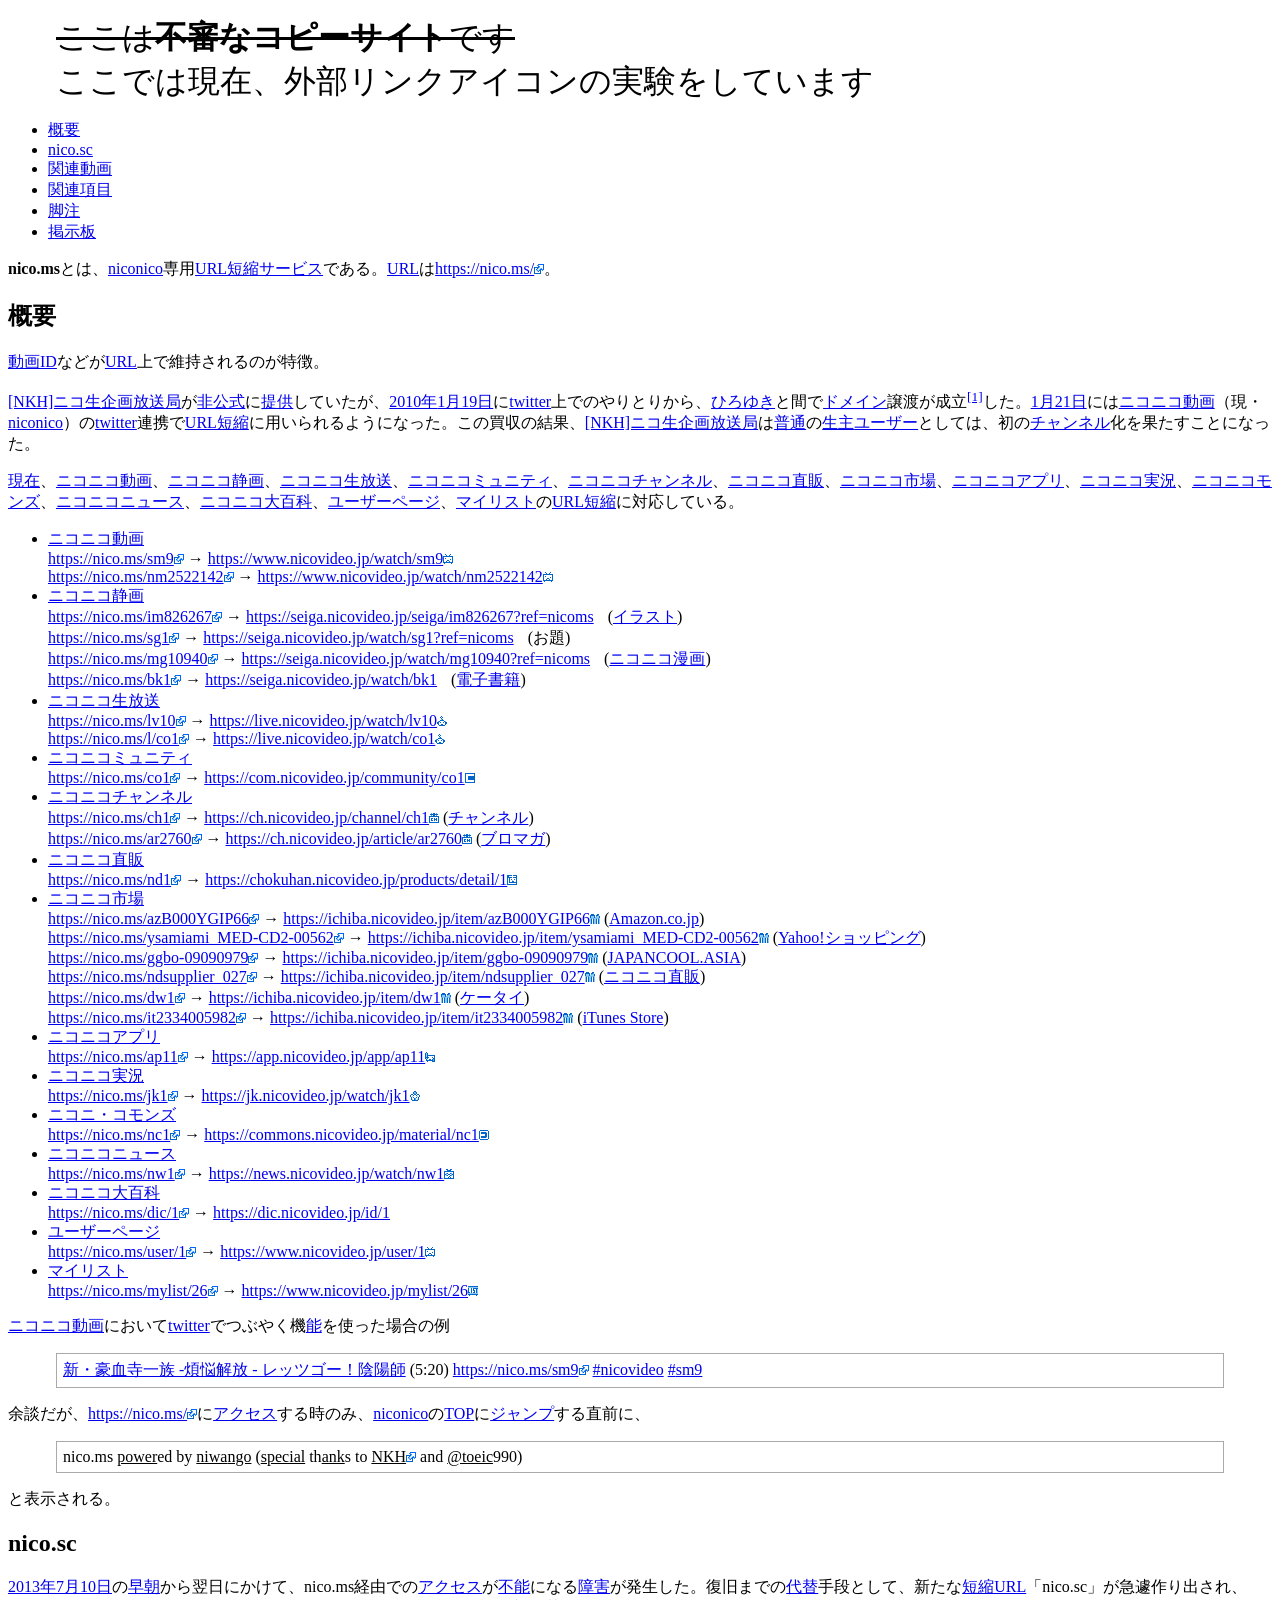
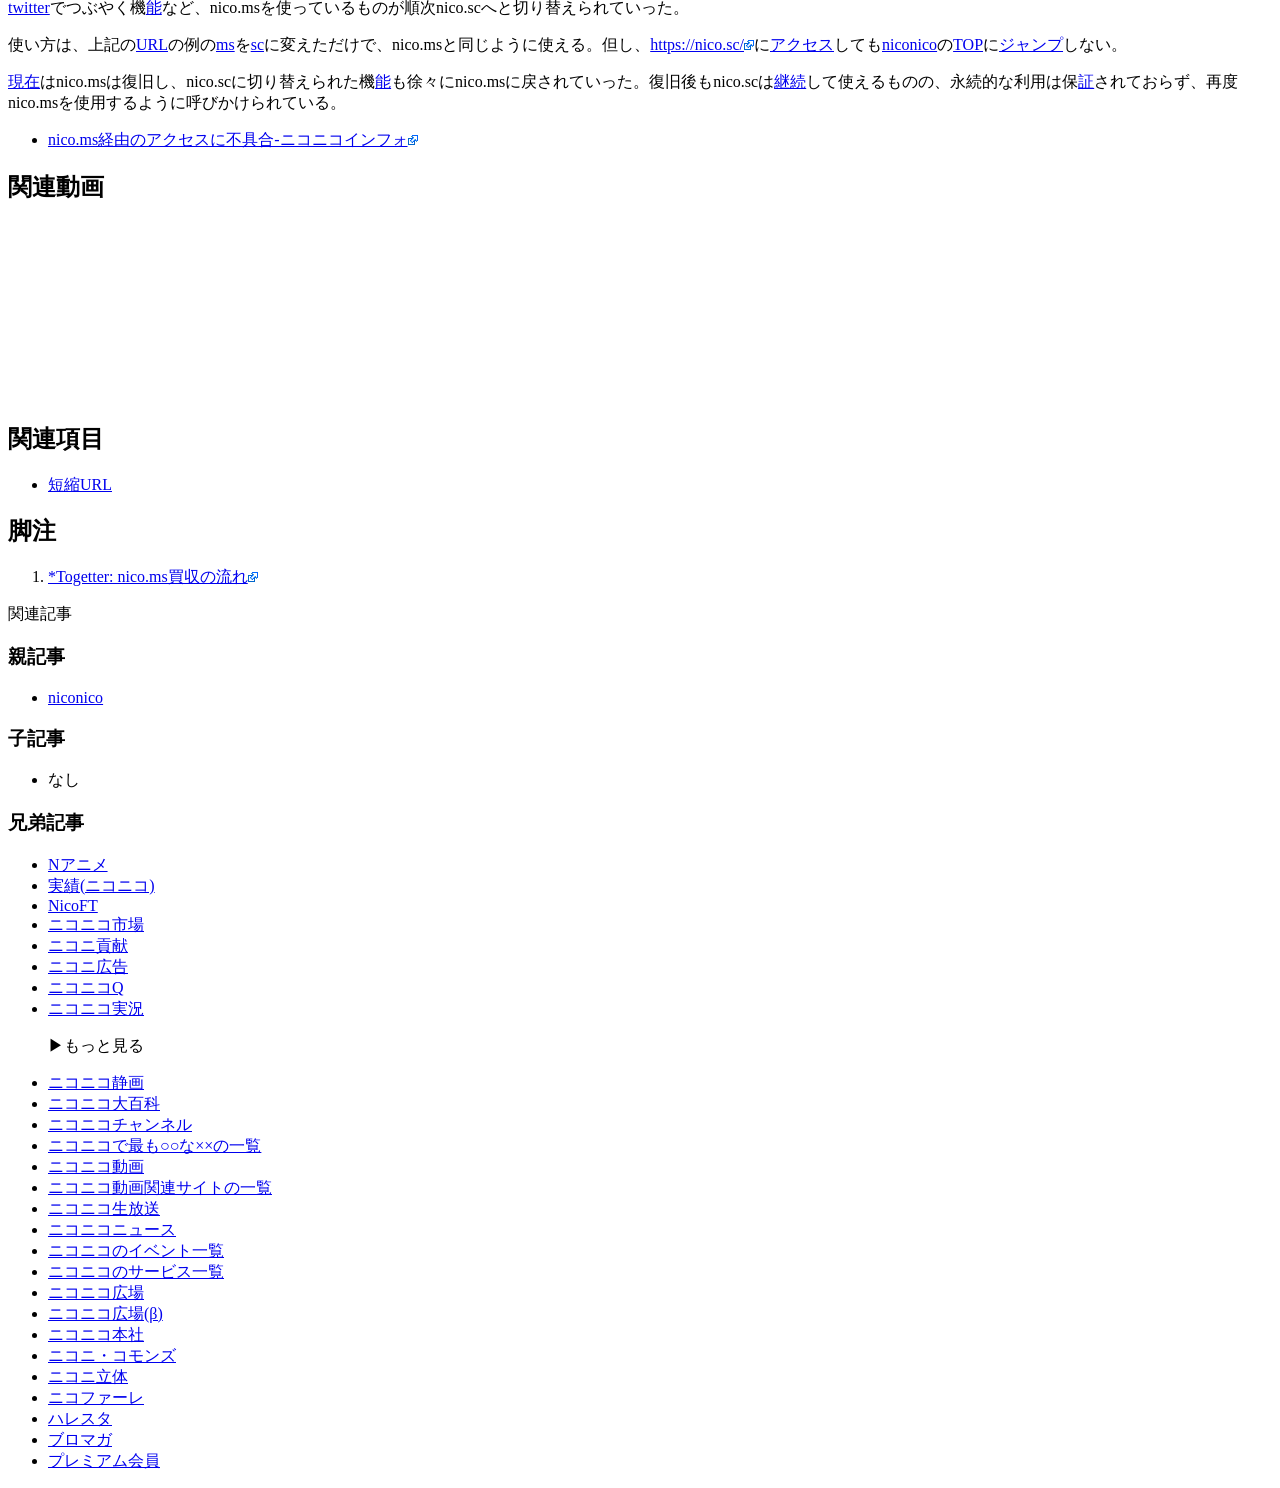
<file: exclude/nico.ms.html>
<!DOCTYPE HTML PUBLIC "-//W3C//DTD HTML 4.01//EN" "http://www.w3.org/TR/html4/strict.dtd">
<html lang="ja" xmlns="http://www.w3.org/1999/xhtml" xmlns:og="http://ogp.me/ns#"
      xmlns:fb="http://www.facebook.com/2008/fbml" xmlns="" class="smooth_scroll">
<head>
<meta http-equiv="X-UA-Compatible" content="IE=edge">
<meta http-equiv="Content-Type" content="text/html; charset=utf-8">
<title>nico.msとは (ニコドットエムエスとは) [単語記事] - 表示テスト</title>
<meta http-equiv="Content-Style-Type" content="text/css">
<meta http-equiv="Content-Script-Type" content="text/javascript">
<meta name="format-detection" content="telephone=no,email=no">
<link rel="canonical" href="https://dic.nicovideo.jp/a/nico.ms">
<meta name="viewport" content="width=device-width">
<meta name="keywords" content="nico.ms,ニコドットエムエス,ニコニコ動画,ニコニコ直販,niconico,twitter,アクセス,[nkh]ニコ生企画放送局">

<meta name="description" content=""/>
<meta property="og:title" content="nico.msとは (ニコドットエムエスとは) [単語記事] - 表示テスト"/>
<meta property="og:type" content="article"/>
<meta property="og:url" content="https://dic.nicovideo.jp/id/4265808"/>
<meta property="og:image" content="https://dic.nicovideo.jp/img/og_b.webp"/>
<meta property="og:description" content="nico.msとは、niconico専用URL短縮サービスである。URLはhttps://nico.ms/。 概要 動画IDなどがURL上で維持されるのが特徴。 [NKH]ニコ生企画放送局..."/>
<meta property="uzou:image" content="https://dcdn.cdn.nimg.jp/nicoseiga/lohas/thumb/7762443z?1514573805"/>
<meta property="og:site_name" content="ニコニコ大百科"/>
<meta property="og:locale" content="ja_JP" />
<meta name="twitter:card" content="summary_large_image">
<link rel="stylesheet" type="text/css" href="https://dic.nicovideo.jp/css/nicopedia_style.css?s=202602191623">
<link id="maincss" rel="stylesheet" type="text/css" href="" >
<link id="pillcss" rel="stylesheet" type="text/css" href="" >
<link id="jqplotcss" rel="stylesheet" type="text/css" href="" >
<link rel="search" type="application/opensearchdescription+xml" title="ニコニコ大百科" href="/opensearch.xml">

<!--　追加CSS　-->
<link rel="stylesheet" href="https://gimmickgang.github.io/external-link-sample/exclude/for-github-io.css">
</head>



<body id="basebody">
  <div id="container">
    <div id="contents">

          <div style="font-size: 2rem; margin: 1rem 1rem 1rem 3rem;"><span style="text-decoration: line-through;">ここは<span style="font-weight: bold; text-decoration: line-through;">不審なコピーサイト</span>です</span><br>ここでは現在、外部リンクアイコンの実験をしています</div>
          
      <div id="main">
        <div class="a-contents">
          <div class="article" id="article">

            <!--  内容ここから -->
<ul id="page-menu"><li><a href="#h2-1" data-scroll="">概要</a></li><li><a href="#h2-2" data-scroll="">nico.sc</a></li><li><a href="#h2-3" data-scroll="">関連動画</a></li><li><a href="#h2-4" data-scroll="">関連項目</a></li><li><a href="#h2-5" data-scroll="">脚注</a></li><li><a href="#bbs">掲示板</a></li></ul><body><p><strong>nico.ms</strong>とは、<a class="auto" href="/a/niconico">niconico</a>専用<a class="auto" href="/a/url%E7%9F%AD%E7%B8%AE">URL短縮</a><a class="auto" href="/a/%E3%82%B5%E3%83%BC%E3%83%93%E3%82%B9">サービス</a>である。<a class="auto" href="/a/url">URL</a>は<a target="_blank" rel="nofollow" href="https://nico.ms/">https://nico.ms/<img src="https://gimmickgang.github.io/external-link-sample/img/ext.webp" class="link-icon" alt="exit"></a>。</p>
<h2 id="h2-1">概要</h2>
<p><a class="auto" href="/a/%E5%8B%95%E7%94%BBid">動画ID</a>などが<a class="auto" href="/a/url">URL</a>上で維持されるのが特徴。</p>
<p><a class="auto" href="/a/%5Bnkh%5D%E3%83%8B%E3%82%B3%E7%94%9F%E4%BC%81%E7%94%BB%E6%94%BE%E9%80%81%E5%B1%80">[NKH]ニコ生企画放送局</a>が<a class="auto" href="/a/%E9%9D%9E%E5%85%AC%E5%BC%8F">非公式</a>に<a class="auto" href="/a/%E6%8F%90%E4%BE%9B">提供</a>していたが、<a class="auto" href="/a/2010%E5%B9%B4">2010年</a><a class="auto" href="/a/1%E6%9C%8819%E6%97%A5">1月19日</a>に<a class="auto" href="/a/twitter">twitter</a>上でのやりとりから、<a class="auto" href="/a/%E3%81%B2%E3%82%8D%E3%82%86%E3%81%8D">ひろゆき</a>と間で<a class="auto" href="/a/%E3%83%89%E3%83%A1%E3%82%A4%E3%83%B3">ドメイン</a>譲渡が成立<sup><a id="cite-1" href="#fn-1" class="dic">[1]</a></sup>した。<a class="auto" href="/a/1%E6%9C%8821%E6%97%A5">1月21日</a>には<a class="auto" href="/a/%E3%83%8B%E3%82%B3%E3%83%8B%E3%82%B3%E5%8B%95%E7%94%BB">ニコニコ動画</a>（現・<a class="auto" href="/a/niconico">niconico</a>）の<a class="auto" href="/a/twitter">twitter</a>連携で<a class="auto" href="/a/url%E7%9F%AD%E7%B8%AE">URL短縮</a>に用いられるようになった。この買収の結果、<a class="auto" href="/a/%5Bnkh%5D%E3%83%8B%E3%82%B3%E7%94%9F%E4%BC%81%E7%94%BB%E6%94%BE%E9%80%81%E5%B1%80">[NKH]ニコ生企画放送局</a>は<a class="auto" href="/a/%E6%99%AE%E9%80%9A">普通</a>の<a class="auto" href="/a/%E7%94%9F%E4%B8%BB">生主</a><a class="auto" href="/a/%E3%83%A6%E3%83%BC%E3%82%B6%E3%83%BC">ユーザー</a>としては、初の<a class="auto" href="/a/%E3%83%81%E3%83%A3%E3%83%B3%E3%83%8D%E3%83%AB">チャンネル</a>化を果たすことになった。</p>
<p><a class="auto" href="/a/%E7%8F%BE%E5%9C%A8">現在</a>、<a class="auto" href="/a/%E3%83%8B%E3%82%B3%E3%83%8B%E3%82%B3%E5%8B%95%E7%94%BB">ニコニコ動画</a>、<a class="auto" href="/a/%E3%83%8B%E3%82%B3%E3%83%8B%E3%82%B3%E9%9D%99%E7%94%BB">ニコニコ静画</a>、<a class="auto" href="/a/%E3%83%8B%E3%82%B3%E3%83%8B%E3%82%B3%E7%94%9F%E6%94%BE%E9%80%81">ニコニコ生放送</a>、<a class="auto" href="/a/%E3%83%8B%E3%82%B3%E3%83%8B%E3%82%B3%E3%83%9F%E3%83%A5%E3%83%8B%E3%83%86%E3%82%A3">ニコニコミュニティ</a>、<a class="auto" href="/a/%E3%83%8B%E3%82%B3%E3%83%8B%E3%82%B3%E3%83%81%E3%83%A3%E3%83%B3%E3%83%8D%E3%83%AB">ニコニコチャンネル</a>、<a class="auto" href="/a/%E3%83%8B%E3%82%B3%E3%83%8B%E3%82%B3%E7%9B%B4%E8%B2%A9">ニコニコ直販</a>、<a class="auto" href="/a/%E3%83%8B%E3%82%B3%E3%83%8B%E3%82%B3%E5%B8%82%E5%A0%B4">ニコニコ市場</a>、<a class="auto" href="/a/%E3%83%8B%E3%82%B3%E3%83%8B%E3%82%B3%E3%82%A2%E3%83%97%E3%83%AA">ニコニコアプリ</a>、<a class="auto" href="/a/%E3%83%8B%E3%82%B3%E3%83%8B%E3%82%B3%E5%AE%9F%E6%B3%81">ニコニコ実況</a>、<a class="auto" href="/a/%E3%83%8B%E3%82%B3%E3%83%8B%E3%82%B3%E3%83%A2%E3%83%B3%E3%82%BA">ニコニコモンズ</a>、<a class="auto" href="/a/%E3%83%8B%E3%82%B3%E3%83%8B%E3%82%B3%E3%83%8B%E3%83%A5%E3%83%BC%E3%82%B9">ニコニコニュース</a>、<a class="auto" href="/a/%E3%83%8B%E3%82%B3%E3%83%8B%E3%82%B3%E5%A4%A7%E7%99%BE%E7%A7%91">ニコニコ大百科</a>、<a class="auto" href="/a/%E3%83%A6%E3%83%BC%E3%82%B6%E3%83%BC%E3%83%9A%E3%83%BC%E3%82%B8">ユーザーページ</a>、<a class="auto" href="/a/%E3%83%9E%E3%82%A4%E3%83%AA%E3%82%B9%E3%83%88">マイリスト</a>の<a class="auto" href="/a/url%E7%9F%AD%E7%B8%AE">URL短縮</a>に対応している。</p>
<ul>
<li><a class="auto" href="/a/%E3%83%8B%E3%82%B3%E3%83%8B%E3%82%B3%E5%8B%95%E7%94%BB">ニコニコ動画</a><br>
<a target="_blank" rel="nofollow" href="https://nico.ms/sm9">https://nico.ms/sm9<img src="https://gimmickgang.github.io/external-link-sample/img/ext.webp" class="link-icon" alt="exit"></a> → <a target="_blank" href="https://www.nicovideo.jp/watch/sm9?nicopedia_from=nicopedia_article_body_pc&amp;nicopedia_article_id=4265808">https://www.nicovideo.jp/watch/sm9<img src="https://gimmickgang.github.io/external-link-sample/img/ext_nico.webp" class="link-icon" alt="exit_nicovideo"></a><br>
<a target="_blank" rel="nofollow" href="https://nico.ms/nm2522142">https://nico.ms/nm2522142<img src="https://gimmickgang.github.io/external-link-sample/img/ext.webp" class="link-icon" alt="exit"></a> → <a target="_blank" href="https://www.nicovideo.jp/watch/nm2522142?nicopedia_from=nicopedia_article_body_pc&amp;nicopedia_article_id=4265808">https://www.nicovideo.jp/watch/nm2522142<img src="https://gimmickgang.github.io/external-link-sample/img/ext_nico.webp" class="link-icon" alt="exit_nicovideo"></a>
</li>
<li><a class="auto" href="/a/%E3%83%8B%E3%82%B3%E3%83%8B%E3%82%B3%E9%9D%99%E7%94%BB">ニコニコ静画</a><br>
<a target="_blank" rel="nofollow" href="https://nico.ms/im826267">https://nico.ms/im826267<img src="https://gimmickgang.github.io/external-link-sample/img/ext.webp" class="link-icon" alt="exit"></a> → <a target="_blank" href="https://seiga.nicovideo.jp/seiga/im826267?ref=nicoms">https://seiga.nicovideo.jp/seiga/im826267?ref=nicoms</a> (<a class="auto" href="/a/%E3%82%A4%E3%83%A9%E3%82%B9%E3%83%88">イラスト</a>)<br>
<a target="_blank" rel="nofollow" href="https://nico.ms/sg1">https://nico.ms/sg1<img src="https://gimmickgang.github.io/external-link-sample/img/ext.webp" class="link-icon" alt="exit"></a> → <a target="_blank" href="https://seiga.nicovideo.jp/watch/sg1?ref=nicoms">https://seiga.nicovideo.jp/watch/sg1?ref=nicoms</a> (お題)<br>
<a target="_blank" rel="nofollow" href="https://nico.ms/mg10940">https://nico.ms/mg10940<img src="https://gimmickgang.github.io/external-link-sample/img/ext.webp" class="link-icon" alt="exit"></a> → <a target="_blank" href="https://seiga.nicovideo.jp/watch/mg10940?ref=nicoms">https://seiga.nicovideo.jp/watch/mg10940?ref=nicoms</a> (<a class="auto" href="/a/%E3%83%8B%E3%82%B3%E3%83%8B%E3%82%B3%E6%BC%AB%E7%94%BB">ニコニコ漫画</a>)<br>
<a target="_blank" rel="nofollow" href="https://nico.ms/bk1">https://nico.ms/bk1<img src="https://gimmickgang.github.io/external-link-sample/img/ext.webp" class="link-icon" alt="exit"></a> → <a target="_blank" href="https://seiga.nicovideo.jp/watch/bk1">https://seiga.nicovideo.jp/watch/bk1</a> (<a class="auto" href="/a/%E9%9B%BB%E5%AD%90%E6%9B%B8%E7%B1%8D">電子書籍</a>)</li>
<li><a class="auto" href="/a/%E3%83%8B%E3%82%B3%E3%83%8B%E3%82%B3%E7%94%9F%E6%94%BE%E9%80%81">ニコニコ生放送</a><br>
<a target="_blank" rel="nofollow" href="https://nico.ms/lv10">https://nico.ms/lv10<img src="https://gimmickgang.github.io/external-link-sample/img/ext.webp" class="link-icon" alt="exit"></a> → <a target="_blank" href="https://live.nicovideo.jp/watch/lv10">https://live.nicovideo.jp/watch/lv10<img src="https://gimmickgang.github.io/external-link-sample/img/ext_nl.webp" class="link-icon" alt="exit_nicolive"></a><br>
<a target="_blank" rel="nofollow" href="https://nico.ms/l/co1">https://nico.ms/l/co1<img src="https://gimmickgang.github.io/external-link-sample/img/ext.webp" class="link-icon" alt="exit"></a> → <a target="_blank" href="https://live.nicovideo.jp/watch/co1">https://live.nicovideo.jp/watch/co1<img src="https://gimmickgang.github.io/external-link-sample/img/ext_nl.webp" class="link-icon" alt="exit_nicolive"></a>
</li>
<li><a class="auto" href="/a/%E3%83%8B%E3%82%B3%E3%83%8B%E3%82%B3%E3%83%9F%E3%83%A5%E3%83%8B%E3%83%86%E3%82%A3">ニコニコミュニティ</a><br>
<a target="_blank" rel="nofollow" href="https://nico.ms/co1">https://nico.ms/co1<img src="https://gimmickgang.github.io/external-link-sample/img/ext.webp" class="link-icon" alt="exit"></a> → <a target="_blank" href="https://com.nicovideo.jp/community/co1">https://com.nicovideo.jp/community/co1<img src="https://gimmickgang.github.io/external-link-sample/img/ext_community.webp" class="link-icon" alt="exit_nicocommunity"></a>
</li>
<li><a class="auto" href="/a/%E3%83%8B%E3%82%B3%E3%83%8B%E3%82%B3%E3%83%81%E3%83%A3%E3%83%B3%E3%83%8D%E3%83%AB">ニコニコチャンネル</a><br>
<a target="_blank" rel="nofollow" href="https://nico.ms/ch1">https://nico.ms/ch1<img src="https://gimmickgang.github.io/external-link-sample/img/ext.webp" class="link-icon" alt="exit"></a> → <a target="_blank" href="https://ch.nicovideo.jp/channel/ch1">https://ch.nicovideo.jp/channel/ch1<img src="https://gimmickgang.github.io/external-link-sample/img/ext_ch.webp" class="link-icon" alt="exit_nicochannel"></a> (<a class="auto" href="/a/%E3%83%81%E3%83%A3%E3%83%B3%E3%83%8D%E3%83%AB">チャンネル</a>)<br>
<a target="_blank" rel="nofollow" href="https://nico.ms/ar2760">https://nico.ms/ar2760<img src="https://gimmickgang.github.io/external-link-sample/img/ext.webp" class="link-icon" alt="exit"></a> → <a target="_blank" href="https://ch.nicovideo.jp/article/ar2760">https://ch.nicovideo.jp/article/ar2760<img src="https://gimmickgang.github.io/external-link-sample/img/ext_ch.webp" class="link-icon" alt="exit_nicochannel"></a> (<a class="auto" href="/a/%E3%83%96%E3%83%AD%E3%83%9E%E3%82%AC">ブロマガ</a>)</li>
<li><a class="auto" href="/a/%E3%83%8B%E3%82%B3%E3%83%8B%E3%82%B3%E7%9B%B4%E8%B2%A9">ニコニコ直販</a><br>
<a target="_blank" rel="nofollow" href="https://nico.ms/nd1">https://nico.ms/nd1<img src="https://gimmickgang.github.io/external-link-sample/img/ext.webp" class="link-icon" alt="exit"></a> → <a target="_blank" href="https://chokuhan.nicovideo.jp/products/detail/1">https://chokuhan.nicovideo.jp/products/detail/1<img src="https://gimmickgang.github.io/external-link-sample/img/ext_chokuhan.webp" class="link-icon" alt="exit_nicochokuhan"></a>
</li>
<li><a class="auto" href="/a/%E3%83%8B%E3%82%B3%E3%83%8B%E3%82%B3%E5%B8%82%E5%A0%B4">ニコニコ市場</a><br>
<a target="_blank" rel="nofollow" href="https://nico.ms/azB000YGIP66">https://nico.ms/azB000YGIP66<img src="https://gimmickgang.github.io/external-link-sample/img/ext.webp" class="link-icon" alt="exit"></a> → <a target="_blank" href="https://ichiba.nicovideo.jp/item/azB000YGIP66">https://ichiba.nicovideo.jp/item/azB000YGIP66<img src="https://gimmickgang.github.io/external-link-sample/img/ext_ichiba.webp" class="link-icon" alt="exit_nicoichiba"></a> (<a class="auto" href="/a/amazon.co.jp">Amazon.co.jp</a>)<br>
<a target="_blank" rel="nofollow" href="https://nico.ms/ysamiami_MED-CD2-00562">https://nico.ms/ysamiami_MED-CD2-00562<img src="https://gimmickgang.github.io/external-link-sample/img/ext.webp" class="link-icon" alt="exit"></a> → <a target="_blank" href="https://ichiba.nicovideo.jp/item/ysamiami_MED-CD2-00562">https://ichiba.nicovideo.jp/item/ysamiami_MED-CD2-00562<img src="https://gimmickgang.github.io/external-link-sample/img/ext_ichiba.webp" class="link-icon" alt="exit_nicoichiba"></a> (<a class="auto" href="/a/yahoo%21">Yahoo!</a><a class="auto" href="/a/%E3%82%B7%E3%83%A7%E3%83%83%E3%83%94%E3%83%B3%E3%82%B0">ショッピング</a>)<br>
<a target="_blank" rel="nofollow" href="https://nico.ms/ggbo-09090979">https://nico.ms/ggbo-09090979<img src="https://gimmickgang.github.io/external-link-sample/img/ext.webp" class="link-icon" alt="exit"></a> → <a target="_blank" href="https://ichiba.nicovideo.jp/item/ggbo-09090979">https://ichiba.nicovideo.jp/item/ggbo-09090979<img src="https://gimmickgang.github.io/external-link-sample/img/ext_ichiba.webp" class="link-icon" alt="exit_nicoichiba"></a> (<a class="auto" href="/a/japancool.asia">JAPANCOOL.ASIA</a>)<br>
<a target="_blank" rel="nofollow" href="https://nico.ms/ndsupplier_027">https://nico.ms/ndsupplier_027<img src="https://gimmickgang.github.io/external-link-sample/img/ext.webp" class="link-icon" alt="exit"></a> → <a target="_blank" href="https://ichiba.nicovideo.jp/item/ndsupplier_027">https://ichiba.nicovideo.jp/item/ndsupplier_027<img src="https://gimmickgang.github.io/external-link-sample/img/ext_ichiba.webp" class="link-icon" alt="exit_nicoichiba"></a> (<a class="auto" href="/a/%E3%83%8B%E3%82%B3%E3%83%8B%E3%82%B3%E7%9B%B4%E8%B2%A9">ニコニコ直販</a>)<br>
<a target="_blank" rel="nofollow" href="https://nico.ms/dw1">https://nico.ms/dw1<img src="https://gimmickgang.github.io/external-link-sample/img/ext.webp" class="link-icon" alt="exit"></a> → <a target="_blank" href="https://ichiba.nicovideo.jp/item/dw1">https://ichiba.nicovideo.jp/item/dw1<img src="https://gimmickgang.github.io/external-link-sample/img/ext_ichiba.webp" class="link-icon" alt="exit_nicoichiba"></a> (<a class="auto" href="/a/%E3%82%B1%E3%83%BC%E3%82%BF%E3%82%A4">ケータイ</a>)<br>
<a target="_blank" rel="nofollow" href="https://nico.ms/it2334005982">https://nico.ms/it2334005982<img src="https://gimmickgang.github.io/external-link-sample/img/ext.webp" class="link-icon" alt="exit"></a> → <a target="_blank" href="https://ichiba.nicovideo.jp/item/it2334005982">https://ichiba.nicovideo.jp/item/it2334005982<img src="https://gimmickgang.github.io/external-link-sample/img/ext_ichiba.webp" class="link-icon" alt="exit_nicoichiba"></a> (<a class="auto" href="/a/itunes%20store">iTunes Store</a>)</li>
<li><a class="auto" href="/a/%E3%83%8B%E3%82%B3%E3%83%8B%E3%82%B3%E3%82%A2%E3%83%97%E3%83%AA">ニコニコアプリ</a><br>
<a target="_blank" rel="nofollow" href="https://nico.ms/ap11">https://nico.ms/ap11<img src="https://gimmickgang.github.io/external-link-sample/img/ext.webp" class="link-icon" alt="exit"></a> → <a target="_blank" href="https://app.nicovideo.jp/app/ap11">https://app.nicovideo.jp/app/ap11<img src="https://gimmickgang.github.io/external-link-sample/img/ext_napp.webp" class="link-icon" alt="exit_nicoapp"></a>
</li>
<li><a class="auto" href="/a/%E3%83%8B%E3%82%B3%E3%83%8B%E3%82%B3%E5%AE%9F%E6%B3%81">ニコニコ実況</a><br>
<a target="_blank" rel="nofollow" href="https://nico.ms/jk1">https://nico.ms/jk1<img src="https://gimmickgang.github.io/external-link-sample/img/ext.webp" class="link-icon" alt="exit"></a> → <a target="_blank" href="https://jk.nicovideo.jp/watch/jk1">https://jk.nicovideo.jp/watch/jk1<img src="https://gimmickgang.github.io/external-link-sample/img/ext_jk.webp" class="link-icon" alt="exit_nicojk"></a>
</li>
<li><a class="auto" href="/a/%E3%83%8B%E3%82%B3%E3%83%8B%E3%83%BB%E3%82%B3%E3%83%A2%E3%83%B3%E3%82%BA">ニコニ・コモンズ</a><br>
<a target="_blank" rel="nofollow" href="https://nico.ms/nc1">https://nico.ms/nc1<img src="https://gimmickgang.github.io/external-link-sample/img/ext.webp" class="link-icon" alt="exit"></a> → <a target="_blank" href="https://commons.nicovideo.jp/material/nc1">https://commons.nicovideo.jp/material/nc1<img src="https://gimmickgang.github.io/external-link-sample/img/ext_commons.webp" class="link-icon" alt="exit_nicocommons"></a>
</li>
<li><a class="auto" href="/a/%E3%83%8B%E3%82%B3%E3%83%8B%E3%82%B3%E3%83%8B%E3%83%A5%E3%83%BC%E3%82%B9">ニコニコニュース</a><br>
<a target="_blank" rel="nofollow" href="https://nico.ms/nw1">https://nico.ms/nw1<img src="https://gimmickgang.github.io/external-link-sample/img/ext.webp" class="link-icon" alt="exit"></a> → <a target="_blank" href="https://news.nicovideo.jp/watch/nw1">https://news.nicovideo.jp/watch/nw1<img src="https://gimmickgang.github.io/external-link-sample/img/ext_news.webp" class="link-icon" alt="exit_niconews"></a>
</li>
<li><a class="auto" href="/a/%E3%83%8B%E3%82%B3%E3%83%8B%E3%82%B3%E5%A4%A7%E7%99%BE%E7%A7%91">ニコニコ大百科</a><br>
<a target="_blank" rel="nofollow" href="https://nico.ms/dic/1">https://nico.ms/dic/1<img src="https://gimmickgang.github.io/external-link-sample/img/ext.webp" class="link-icon" alt="exit"></a> → <a href="https://dic.nicovideo.jp/id/1" class="dic">https://dic.nicovideo.jp/id/1</a>
</li>
<li><a class="auto" href="/a/%E3%83%A6%E3%83%BC%E3%82%B6%E3%83%BC%E3%83%9A%E3%83%BC%E3%82%B8">ユーザーページ</a><br>
<a target="_blank" rel="nofollow" href="https://nico.ms/user/1">https://nico.ms/user/1<img src="https://gimmickgang.github.io/external-link-sample/img/ext.webp" class="link-icon" alt="exit"></a> → <a target="_blank" href="https://www.nicovideo.jp/user/1?nicopedia_from=nicopedia_article_body_pc&amp;nicopedia_article_id=4265808">https://www.nicovideo.jp/user/1<img src="https://gimmickgang.github.io/external-link-sample/img/ext_nico.webp" class="link-icon" alt="exit_nicovideo"></a>
</li>
<li><a class="auto" href="/a/%E3%83%9E%E3%82%A4%E3%83%AA%E3%82%B9%E3%83%88">マイリスト</a><br>
<a href="https://nico.ms/mylist/26" rel="nofollow" target="_blank">https://n<wbr>ico.ms/m<wbr>ylist/26</wbr></wbr><img src="https://gimmickgang.github.io/external-link-sample/img/ext.webp" class="link-icon" alt="exit"></a> → <a target="_blank" href="https://www.nicovideo.jp/mylist/26?nicopedia_from=nicopedia_article_body_pc&amp;nicopedia_article_id=4265808">https://www.nicovideo.jp/mylist/26<img src="https://gimmickgang.github.io/external-link-sample/img/ext_list.webp" class="link-icon" alt="exit_list"></a>
</li>
</ul>
<p><a class="auto" href="/a/%E3%83%8B%E3%82%B3%E3%83%8B%E3%82%B3%E5%8B%95%E7%94%BB">ニコニコ動画</a>において<a class="auto" href="/a/twitter">twitter</a>でつぶやく機<a class="auto-hdn" href="/a/%E8%83%BD">能</a>を使った場合の例</p>
<div style="margin: 0 48px 16px 48px; padding: 6px; border: 1px solid #aaa;"><a class="auto" href="/a/%E6%96%B0%E3%83%BB%E8%B1%AA%E8%A1%80%E5%AF%BA%E4%B8%80%E6%97%8F%20-%E7%85%A9%E6%82%A9%E8%A7%A3%E6%94%BE%20-%20%E3%83%AC%E3%83%83%E3%83%84%E3%82%B4%E3%83%BC%21%E9%99%B0%E9%99%BD%E5%B8%AB">新・豪血寺一族 -煩悩解放 - レッツゴー！陰陽師</a> (5:20) <a href="https://nico.ms/sm9" rel="nofollow" target="_blank">https://nico.ms/sm9<img src="https://gimmickgang.github.io/external-link-sample/img/ext.webp" class="link-icon" alt="exit"></a> <a class="auto-hdn" href="/a/%23">#</a><a class="auto" href="/a/nico">nico</a><a class="auto" href="/a/video">video</a> <a class="auto-hdn" href="/a/%23">#</a><a class="auto" href="/a/sm9">sm9</a></div>
<p>余談だが、<a target="_blank" rel="nofollow" href="https://nico.ms/">https://nico.ms/<img src="https://gimmickgang.github.io/external-link-sample/img/ext.webp" class="link-icon" alt="exit"></a>に<a class="auto" href="/a/%E3%82%A2%E3%82%AF%E3%82%BB%E3%82%B9">アクセス</a>する時のみ、<a class="auto" href="/a/niconico">niconico</a>の<a class="auto" href="/a/top">TOP</a>に<a class="auto" href="/a/%E3%82%B8%E3%83%A3%E3%83%B3%E3%83%97">ジャンプ</a>する直前に、</p>
<div style="margin: 0 48px 16px 48px; padding: 6px; border: 1px solid #aaa;">
<span style="color: #000000;">nico.ms <a class="auto" href="/a/power" style="color: #000000;">power</a>ed by <a class="auto" href="/a/niwa" style="color: #000000;">niwa</a><a class="auto" href="/a/ngo" style="color: #000000;">ngo</a> (<a class="auto" href="/a/special" style="color: #000000;">special</a> th<a class="auto" href="/a/ank" style="color: #000000;">ank</a>s to <a href="https://enjoynicolive.com/" target="_blank" rel="nofollow" style="color: #000000;"><span style="color: #000000;">NKH</span><img src="https://gimmickgang.github.io/external-link-sample/img/ext.webp" class="link-icon" alt="exit"></a> and <a class="auto-hdn" href="/a/%40" style="color: #000000;">@</a><a class="auto" href="/a/toeic" style="color: #000000;">toeic</a>990)</span>
</div>
<p>と表示される。</p>
<h2 id="h2-2">nico.sc</h2>
<p><a class="auto" href="/a/2013%E5%B9%B4">2013年</a><a class="auto" href="/a/7%E6%9C%8810%E6%97%A5">7月10日</a>の<a class="auto-hdn" href="/a/%E6%97%A9">早</a><a class="auto-hdn" href="/a/%E6%9C%9D">朝</a>から翌日にかけて、nico.ms経由での<a class="auto" href="/a/%E3%82%A2%E3%82%AF%E3%82%BB%E3%82%B9">アクセス</a>が<a class="auto" href="/a/%E4%B8%8D%E8%83%BD">不能</a>になる<a class="auto" href="/a/%E9%9A%9C%E5%AE%B3">障害</a>が発生した。復旧までの<a class="auto" href="/a/%E4%BB%A3%E6%9B%BF">代替</a>手段として、新たな<a class="auto" href="/a/%E7%9F%AD%E7%B8%AEurl">短縮URL</a>「nico.sc」が急遽作り出され、<a class="auto" href="/a/twitter">twitter</a>でつぶやく機<a class="auto-hdn" href="/a/%E8%83%BD">能</a>など、nico.msを使っているものが順次nico.scへと切り替えられていった。</p>
<p>使い方は、上記の<a class="auto" href="/a/url">URL</a>の例の<a class="auto" href="/a/ms">ms</a>を<a class="auto" href="/a/sc">sc</a>に変えただけで、nico.msと同じように使える。但し、<a href="https://nico.sc/" rel="nofollow" target="_blank">https://nico.sc/<img src="https://gimmickgang.github.io/external-link-sample/img/ext.webp" class="link-icon" alt="exit"></a>に<a class="auto" href="/a/%E3%82%A2%E3%82%AF%E3%82%BB%E3%82%B9">アクセス</a>しても<a class="auto" href="/a/niconico">niconico</a>の<a class="auto" href="/a/top">TOP</a>に<a class="auto" href="/a/%E3%82%B8%E3%83%A3%E3%83%B3%E3%83%97">ジャンプ</a>しない。</p>
<p><a class="auto" href="/a/%E7%8F%BE%E5%9C%A8">現在</a>はnico.msは復旧し、nico.scに切り替えられた機<a class="auto-hdn" href="/a/%E8%83%BD">能</a>も徐々にnico.msに戻されていった。復旧後もnico.scは<a class="auto" href="/a/%E7%B6%99%E7%B6%9A">継続</a>して使えるものの、永続的な利用は保<a class="auto-hdn" href="/a/%E8%A8%BC">証</a>されておらず、再度nico.msを使用するように呼びかけられている。</p>
<ul>
<li><a href="https://blog.nicovideo.jp/niconews/ni040447.html" target="_blank">nico.ms経由のアクセスに不具合-ニコニコインフォ<img src="https://gimmickgang.github.io/external-link-sample/img/ext.webp" class="link-icon" alt="exit"></a>
</li>
</ul>
<h2 id="h2-3">関連動画</h2>
<p><iframe class="nicovideo lazy-contents-iframe" src="" frameborder="0" height="176" scrolling="no" width="312" data-src="https://ext.nicovideo.jp/thumb/1264594549?nicopedia_from=nicopedia_article_body_pc&amp;nicopedia_article_id=4265808"></iframe></p>
<h2 id="h2-4">関連項目</h2>
<ul>
<li><a class="auto" href="/a/%E7%9F%AD%E7%B8%AEurl">短縮URL</a></li>
</ul><h2 id="h2-5">脚注</h2><ol><li><a id="fn-1" href="#cite-1" class="dic">*</a><a target="_blank" rel="nofollow" href="https://togetter.com/li/3558">Togetter: nico.ms買収の流れ<img src="https://gimmickgang.github.io/external-link-sample/img/ext.webp" class="link-icon" alt="exit"></a></li></ol></body>

      <header class="st-box_heading-black">関連記事</header>
        <h3>親記事</h3>
        <ul>
            <li><a href="/a/niconico">niconico</a></li>
        </ul>
      <h3>子記事</h3>
      <ul>
          <li>なし</li>
      </ul>
      <h3>兄弟記事</h3>
      <ul>
            <li ><a href="/a/n%E3%82%A2%E3%83%8B%E3%83%A1">Nアニメ</a></li>
            <li ><a href="/a/%E5%AE%9F%E7%B8%BE%28%E3%83%8B%E3%82%B3%E3%83%8B%E3%82%B3%29">実績(ニコニコ)</a></li>
            <li ><a href="/a/nicoft">NicoFT</a></li>
            <li ><a href="/a/%E3%83%8B%E3%82%B3%E3%83%8B%E3%82%B3%E5%B8%82%E5%A0%B4">ニコニコ市場</a></li>
            <li ><a href="/a/%E3%83%8B%E3%82%B3%E3%83%8B%E8%B2%A2%E7%8C%AE">ニコニ貢献</a></li>
            <li ><a href="/a/%E3%83%8B%E3%82%B3%E3%83%8B%E5%BA%83%E5%91%8A">ニコニ広告</a></li>
            <li ><a href="/a/%E3%83%8B%E3%82%B3%E3%83%8B%E3%82%B3q">ニコニコQ</a></li>
            <li ><a href="/a/%E3%83%8B%E3%82%B3%E3%83%8B%E3%82%B3%E5%AE%9F%E6%B3%81">ニコニコ実況</a></li>
              <p id="expandSiblings" onclick="HororeChuchuParero.expandFolded('expandSiblings', '▼もっと見る', '.initially_hidden.siblings');">▶もっと見る</p>
            <li class="initially_hidden siblings"><a href="/a/%E3%83%8B%E3%82%B3%E3%83%8B%E3%82%B3%E9%9D%99%E7%94%BB">ニコニコ静画</a></li>
            <li class="initially_hidden siblings"><a href="/a/%E3%83%8B%E3%82%B3%E3%83%8B%E3%82%B3%E5%A4%A7%E7%99%BE%E7%A7%91">ニコニコ大百科</a></li>
            <li class="initially_hidden siblings"><a href="/a/%E3%83%8B%E3%82%B3%E3%83%8B%E3%82%B3%E3%83%81%E3%83%A3%E3%83%B3%E3%83%8D%E3%83%AB">ニコニコチャンネル</a></li>
            <li class="initially_hidden siblings"><a href="/a/%E3%83%8B%E3%82%B3%E3%83%8B%E3%82%B3%E3%81%A7%E6%9C%80%E3%82%82%E2%97%8B%E2%97%8B%E3%81%AA%C3%97%C3%97%E3%81%AE%E4%B8%80%E8%A6%A7">ニコニコで最も○○な××の一覧</a></li>
            <li class="initially_hidden siblings"><a href="/a/%E3%83%8B%E3%82%B3%E3%83%8B%E3%82%B3%E5%8B%95%E7%94%BB">ニコニコ動画</a></li>
            <li class="initially_hidden siblings"><a href="/a/%E3%83%8B%E3%82%B3%E3%83%8B%E3%82%B3%E5%8B%95%E7%94%BB%E9%96%A2%E9%80%A3%E3%82%B5%E3%82%A4%E3%83%88%E3%81%AE%E4%B8%80%E8%A6%A7">ニコニコ動画関連サイトの一覧</a></li>
            <li class="initially_hidden siblings"><a href="/a/%E3%83%8B%E3%82%B3%E3%83%8B%E3%82%B3%E7%94%9F%E6%94%BE%E9%80%81">ニコニコ生放送</a></li>
            <li class="initially_hidden siblings"><a href="/a/%E3%83%8B%E3%82%B3%E3%83%8B%E3%82%B3%E3%83%8B%E3%83%A5%E3%83%BC%E3%82%B9">ニコニコニュース</a></li>
            <li class="initially_hidden siblings"><a href="/a/%E3%83%8B%E3%82%B3%E3%83%8B%E3%82%B3%E3%81%AE%E3%82%A4%E3%83%99%E3%83%B3%E3%83%88%E4%B8%80%E8%A6%A7">ニコニコのイベント一覧</a></li>
            <li class="initially_hidden siblings"><a href="/a/%E3%83%8B%E3%82%B3%E3%83%8B%E3%82%B3%E3%81%AE%E3%82%B5%E3%83%BC%E3%83%93%E3%82%B9%E4%B8%80%E8%A6%A7">ニコニコのサービス一覧</a></li>
            <li class="initially_hidden siblings"><a href="/a/%E3%83%8B%E3%82%B3%E3%83%8B%E3%82%B3%E5%BA%83%E5%A0%B4">ニコニコ広場</a></li>
            <li class="initially_hidden siblings"><a href="/a/%E3%83%8B%E3%82%B3%E3%83%8B%E3%82%B3%E5%BA%83%E5%A0%B4%28%CE%B2%29">ニコニコ広場(β)</a></li>
            <li class="initially_hidden siblings"><a href="/a/%E3%83%8B%E3%82%B3%E3%83%8B%E3%82%B3%E6%9C%AC%E7%A4%BE">ニコニコ本社</a></li>
            <li class="initially_hidden siblings"><a href="/a/%E3%83%8B%E3%82%B3%E3%83%8B%E3%83%BB%E3%82%B3%E3%83%A2%E3%83%B3%E3%82%BA">ニコニ・コモンズ</a></li>
            <li class="initially_hidden siblings"><a href="/a/%E3%83%8B%E3%82%B3%E3%83%8B%E7%AB%8B%E4%BD%93">ニコニ立体</a></li>
            <li class="initially_hidden siblings"><a href="/a/%E3%83%8B%E3%82%B3%E3%83%95%E3%82%A1%E3%83%BC%E3%83%AC">ニコファーレ</a></li>
            <li class="initially_hidden siblings"><a href="/a/%E3%83%8F%E3%83%AC%E3%82%B9%E3%82%BF">ハレスタ</a></li>
            <li class="initially_hidden siblings"><a href="/a/%E3%83%96%E3%83%AD%E3%83%9E%E3%82%AC">ブロマガ</a></li>
            <li class="initially_hidden siblings"><a href="/a/%E3%83%97%E3%83%AC%E3%83%9F%E3%82%A2%E3%83%A0%E4%BC%9A%E5%93%A1">プレミアム会員</a></li>
      </ul>
            <!--  内容ここまで -->
            
          </div>
        </div>
      </div>
    </div>
  </div>
</body>
</html>
</file>
